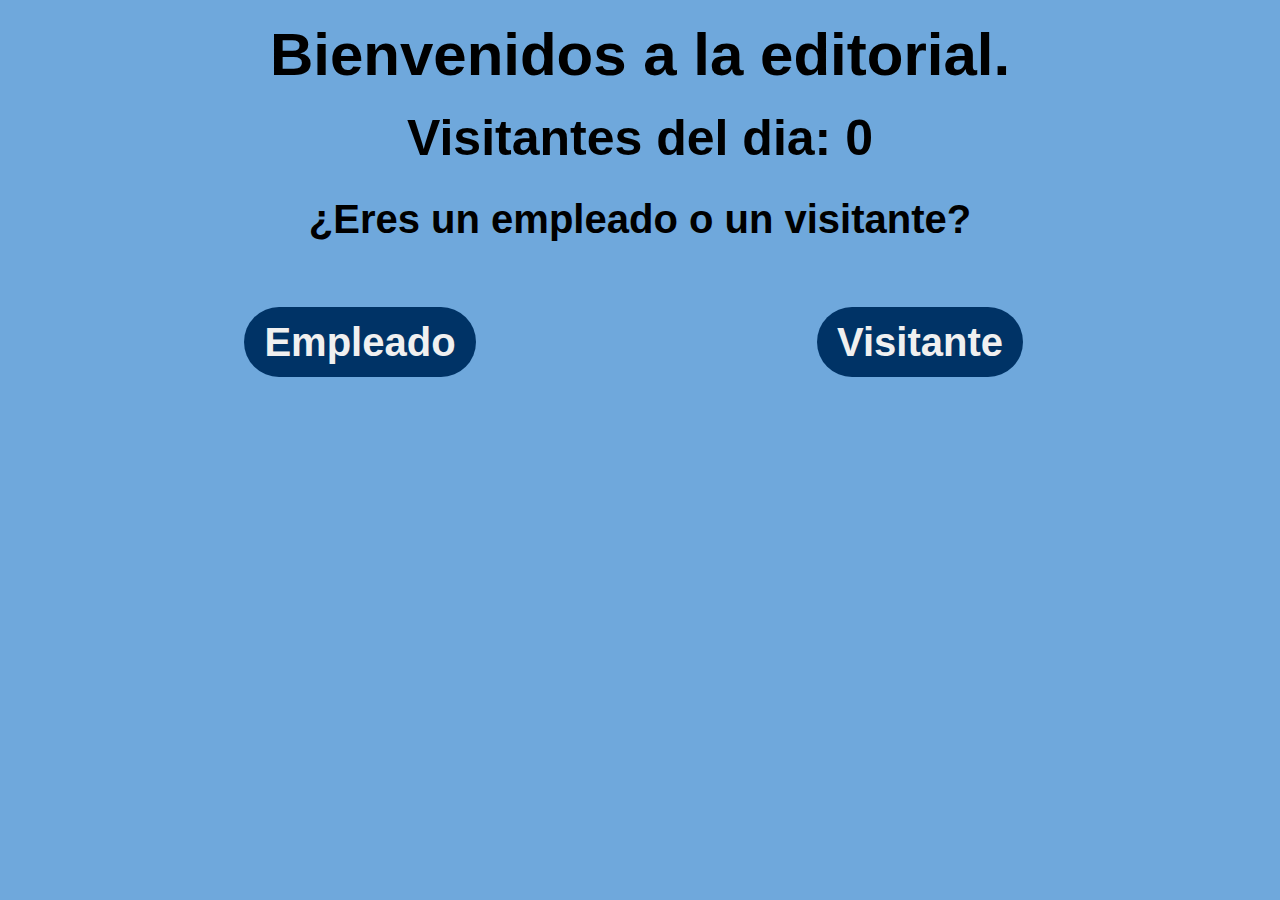
<file: Pagina Control Acceso/index.html>
<!DOCTYPE html>
<html lang="es">
<head>
    <meta charset="UTF-8">
    <meta name="viewport" content="width=device-width, initial-scale=1.0">
    <link rel="stylesheet" href="css/estiloGeneral.css">
    <link rel="stylesheet" href="css/estiloInicio.css">
    <title>Acceso</title>
</head>
<body>
    <header>
        <h1>Bienvenidos a la editorial.</h1>
    </header>
    <main>
        <div class="conteo">
            <h2>Visitantes del dia: 0</h2>
        </div>
        <div class="seleccion">
            <h3>¿Eres un empleado o un visitante?</h3>
            <div class="visitante">
                <a href="formularioVisitante.html">
                    <h3>Visitante</h3>
                </a>
            </div>
            <div class="empleados">
                <a href="formularioEmpleado.html">
                    <h3>Empleado</h3>
                </a>
            </div>
        </div>
        
    </main>
</body>
</html>
</file>
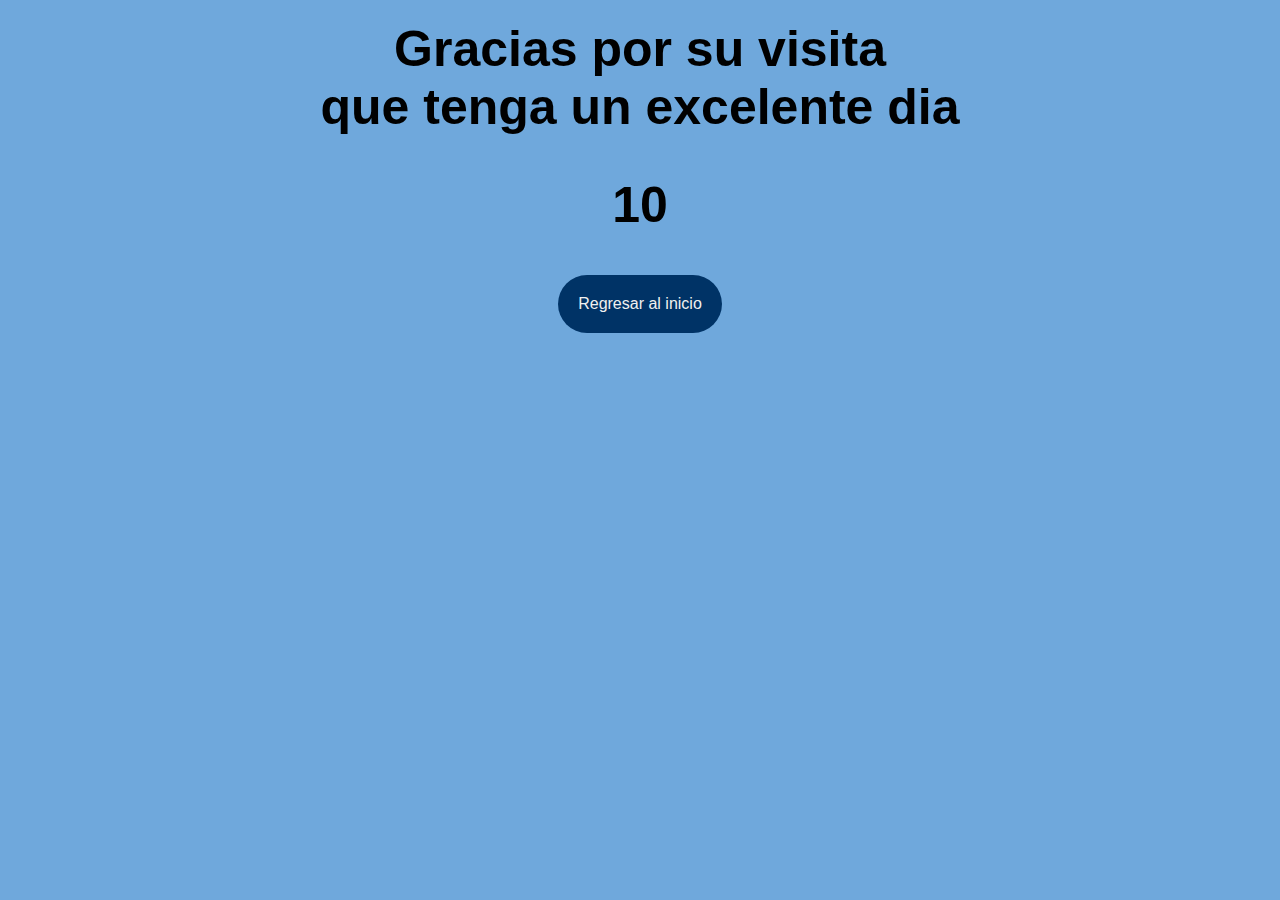
<file: Pagina Control Acceso/bienvenida.html>
<!DOCTYPE html>
<html lang="es">
<head>
    <meta charset="UTF-8">
    <meta name="viewport" content="width=device-width, initial-scale=1.0">
    <link rel="stylesheet" href="css/estiloGeneral.css">
    <link rel="stylesheet" href="css/estiloBienvenida.css">
    <title>Bienvenida</title>
</head>
<body>
    <main>
        <div>
            <h2 id="bienvenida">
                Gracias por su visita <br> 
                que tenga un excelente dia
            </h2>
            <h2 id="conteo">10</h2>
            <div class="regresar">
                <a href="index.html">Regresar al inicio</a>
            </div>
            
        </div>
    </main>
</body>
</html>
</file>
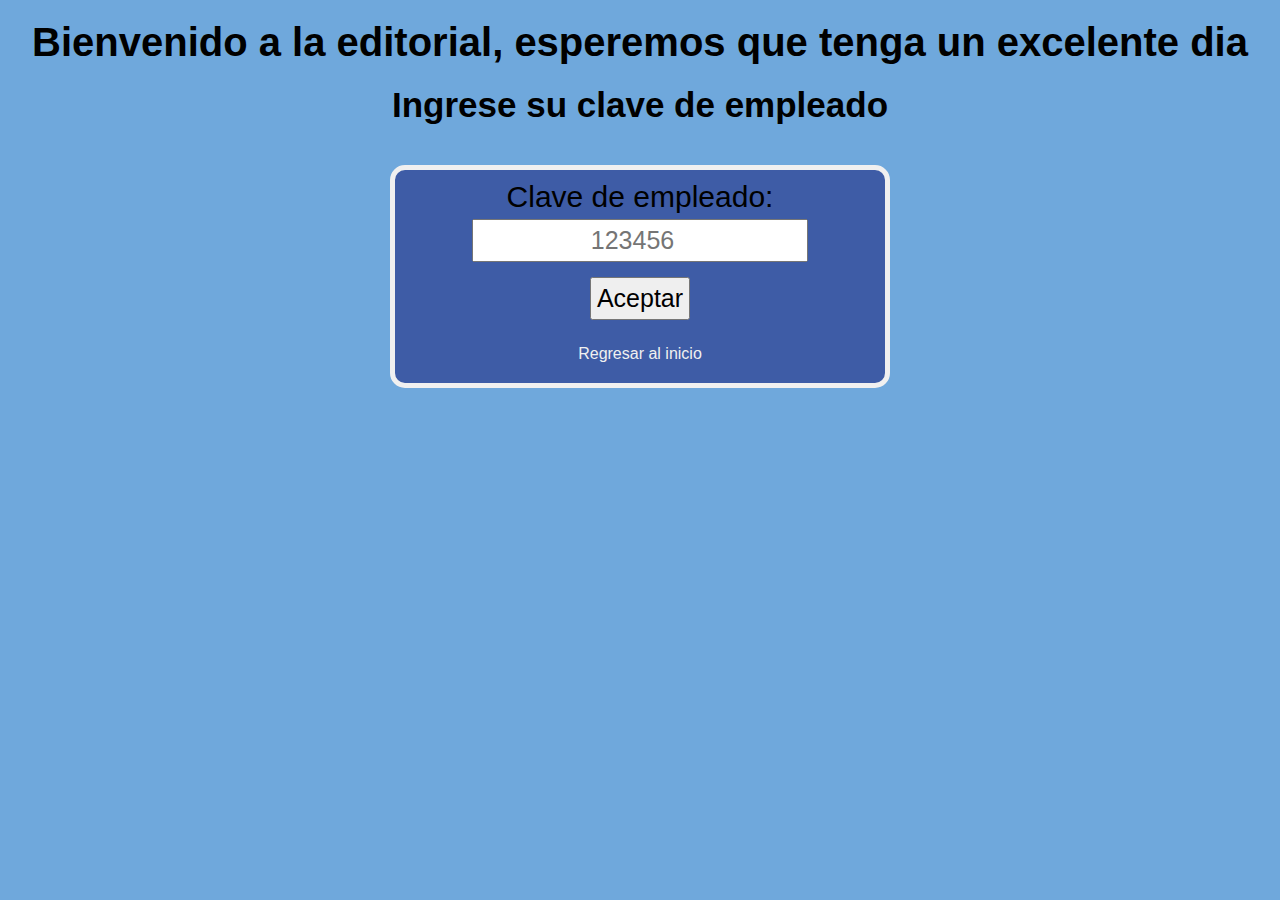
<file: Pagina Control Acceso/formularioEmpleado.html>
<!DOCTYPE html>
<html lang="es">
<head>
    <meta charset="UTF-8">
    <meta name="viewport" content="width=device-width, initial-scale=1.0">
    <link rel="stylesheet" href="css/estiloGeneral.css">
    <link rel="stylesheet" href="css/estiloFormulario.css">
    <title>Empleados</title>
</head>
<body>
    <header>
        <h2>Bienvenido a la editorial, esperemos que tenga un excelente dia</h2>
        <h3>Ingrese su clave de empleado</h3>
    </header>
    <main>
        <div class="formulario">
            <form action="" method="post">
                <label for="claveEmpleado">Clave de empleado:</label>
                <input type="number" id="claveEmpleado" name="claveEmpleado" placeholder="123456" required
                    oninput="if(this.value.length > 6) this.value = this.value.slice(0,6);">

                <button type="submit">Aceptar</button>

                <a href="index.html">Regresar al inicio</a>
            </form>
        </div>
    </main>
</body>
</html>
</file>
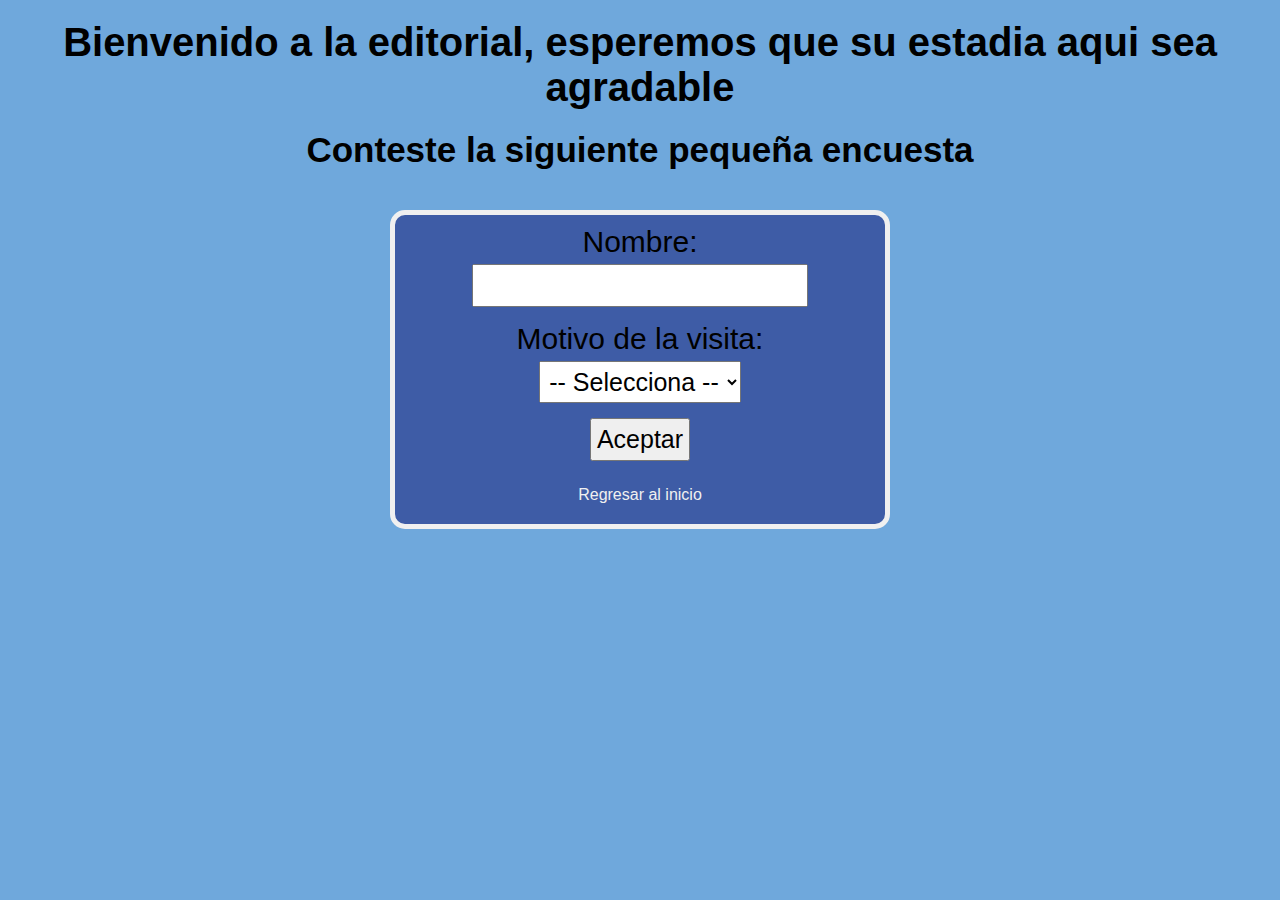
<file: Pagina Control Acceso/formularioVisitante.html>
<!DOCTYPE html>
<html lang="es">
<head>
    <meta charset="UTF-8">
    <meta name="viewport" content="width=device-width, initial-scale=1.0">
    <link rel="stylesheet" href="css/estiloGeneral.css">
    <link rel="stylesheet" href="css/estiloFormulario.css">
    <title>Visitante</title>
</head>
<body>
    <header>
        <h2>Bienvenido a la editorial, esperemos que su estadia aqui sea agradable</h2>
        <h3>Conteste la siguiente pequeña encuesta</h3>
    </header>
    <main>
        <div class="formulario">
            <form action="php/procesar_visita.php" method="post">
                <label for="nombre">Nombre:</label>
                <input type="text" id="nombre" name="nombre" required>

                <label for="motivo">Motivo de la visita:</label>
                <select name="motivo" required>
                    <option value="">-- Selecciona --</option>
                    <option value="otros">Otros</option>
                </select>

                <button type="submit">Aceptar</button>

                <a href="index.php">Regresar al inicio</a>
            </form>
        </div>
    </main>
</body>
</html>
</file>
<file: Pagina Control Acceso/css/estiloGeneral.css>
*
{
    box-sizing: border-box;
    font-family: Verdana, Geneva, Tahoma, sans-serif;
    padding: 0;
    margin: 0;
}

:root
{
    --grisClaro-Color: #F8F9FA;
    --grisOscuro-Color: #2C2C2C;
    --grisNeutro-Color: #6C757D;
    --azulSuave-Color: #6FA8DC;
    --rosaSuave-Color: #D9A7A7;
    --verdePastel-Color: #B7D3B0;

    --rojoVino-Color: #8B0000;
    --dorado-Color: #C5A46D;
    --verdeEsmeralda: #228B22;
    --azulMarino-Color: #003366;

    --body-Color: #203754;
    --azulFuerte-Color: #3e5ca6;
    --azulOscuro-Color: #003d7d;
    --azulClaro-Color: #007bd1;
    --azulBajito-Color: #6acef1;
    
    --blanco-Color: #f0f0f0;
    --negro-Color: #111111;
}

body
{
    background-color: var(--azulSuave-Color);
}

a
{
    text-decoration: none;
    color: var(--blanco-Color);
    padding: 10px;
    transition: 0.2s;
}
a:hover
{
    background-color: var(--blanco-Color);
    color: var(--negro-Color);
}

header
{
    width: 100%;
    height: auto;
    display: flex;
    justify-content: center;
    align-items: center;
    padding: 20px;
}

h1
{
    font-size: 60px;
}

h2 
{
    font-size: 50px;
}

h3
{
    font-size: 40px;
}

main
{
    width: 100%;
    height: auto;
    display: flex;
    flex-direction: column;
    justify-content: center;
    align-items: center;
}
</file>
<file: Pagina Control Acceso/css/estiloInicio.css>
a
{
    background-color: var(--azulMarino-Color);
    padding: 20px;
    color: var(--blanco-Color);
    border-radius: 40px;
    transition: 0.2s;
}
a:hover
{
    background-color: var(--azulClaro-Color);
    color: var(--negro-Color);
    border: 4px solid var(--negro-Color);
    padding: 22px;
}

.seleccion
{
    width: 100%;
    height: auto;
    margin-top: 30px;
    display: grid;
    grid-template-areas: 
        "tex tex"
        "emp visit"
    ;
    align-items: center;
    justify-content: space-evenly;
}

.seleccion h3
{
    display: grid;
    justify-content: center;
    grid-area: tex;
}

.visitante
{
    width: 400px;
    height: 200px;
    display: grid;
    justify-content: center;
    grid-area: visit;
    align-items: center;
}

.visitante a
{
    height: 70px;
    display: flex;
    text-align: center;
    flex-direction: column;
    justify-content: center;
}

.empleados
{
    width: 400px;
    height: 200px;
    display: grid;
    justify-content: center;
    grid-area: emp;
    align-items: center;
}

.empleados a
{
    height: 70px;
    display: flex;
    text-align: center;
    flex-direction: column;
    justify-content: center;
}
</file>
<file: Pagina Control Acceso/css/estiloBienvenida.css>
main h2
{
    text-align: center;
}

div
{
    width: 100%;
    height: auto;
    display: flex;
    flex-direction: column;
    align-items: center;
}

div h2
{
    padding: 20px;
}

div a 
{
    background-color: var(--azulMarino-Color);
    padding: 20px;
    color: var(--blanco-Color);
    border-radius: 40px;
    transition: 0.2s;
}

div a:hover
{
    background-color: var(--azulClaro-Color);
    color: var(--negro-Color);
    border: 4px solid var(--negro-Color);
    padding: 22px;
}

.regresar
{
    width: 100%;
    height: 100px;
    display: flex;
    justify-content: center;
}
</file>
<file: Pagina Control Acceso/css/estiloFormulario.css>
header
{
    flex-direction: column;
    text-align: center;
}

header h2
{
    font-size: 40px;
    margin-bottom: 20px;
}

header h3
{
    font-size: 35px;
}

.formulario
{
    width: 500px;
    height: auto;
    display: flex;
    flex-direction: column;
    align-items: center;
    justify-content: center;
    background-color: var(--azulFuerte-Color);
    border: 5px solid var(--blanco-Color);
    border-radius: 15px;
    padding: 10px;
    margin: 20px;
}
.formulario a
{
    margin-top: 15px;
    text-align: center;
}
form
{
    display: flex;
    flex-direction: column;
    align-items: center;
    justify-content: center;
}
label
{
    margin-bottom: 5px;
    font-size: 30px;
}
input
{
    margin-bottom: 15px;
    font-size: 25px;
    text-align: center;
    padding: 5px;
}
button
{
    font-size: 25px;
    padding: 5px;
}
select
{
    max-width: 450px; 
    white-space: nowrap; 
    overflow: hidden;   
    text-overflow: ellipsis;
    margin-bottom: 15px;
    font-size: 25px;
    text-align: center;
    padding: 5px;
}
</file>
